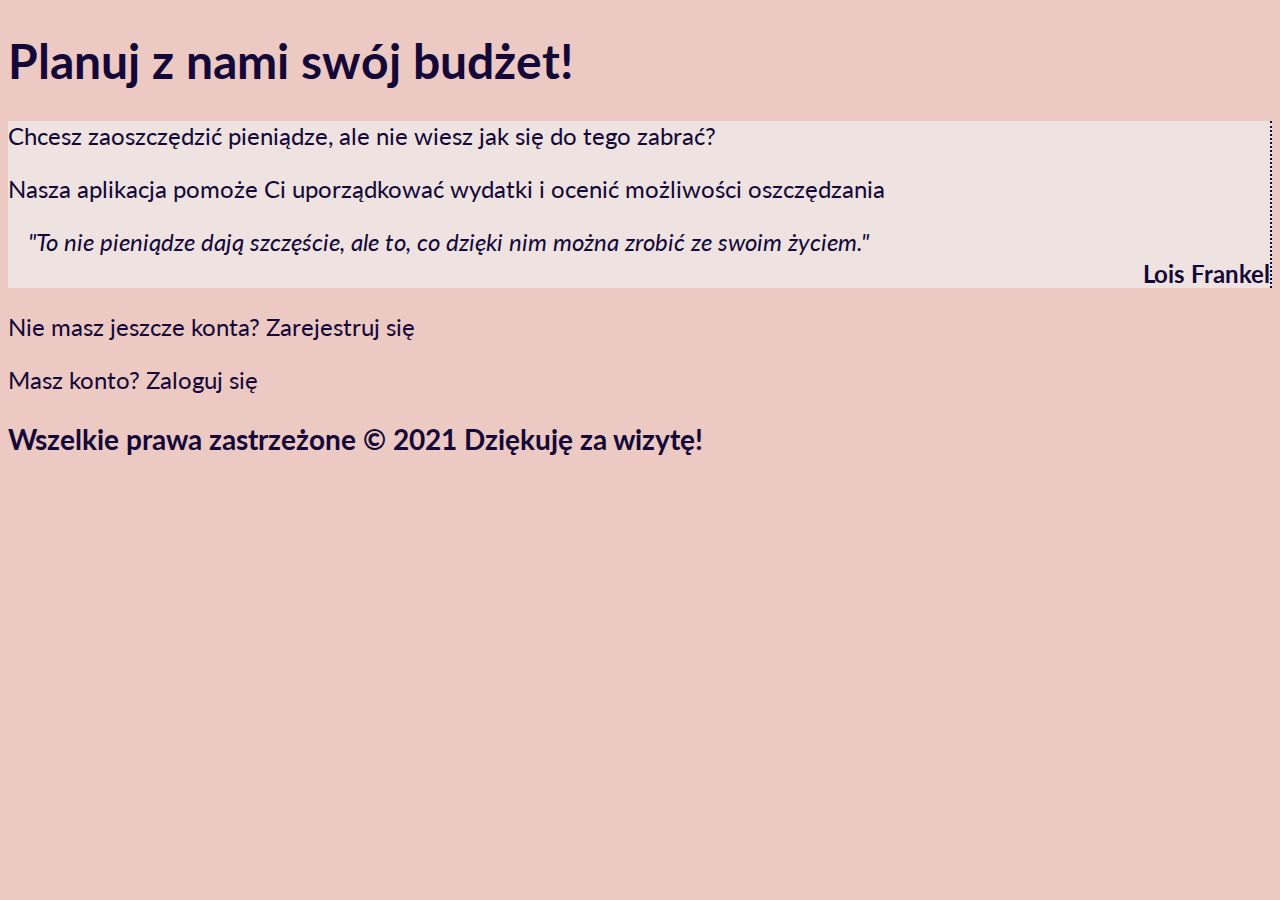
<file: index.html>
<!DOCTYPE HTML>
<html lang="pl">
<head>
	<meta charset="utf-8"/>
	<title>  Planuj z nami swój budżet! </title>
	<meta name="description" content ="Aplikacja pomoże ci zapanować nad swoim domowym budżetem"/>
	<meta name="keywords" content="budżet, planowanie wydatków, zestawienia budżetowe"/>
	<meta http-equiv="X-UA-Compatible" content="IE=edge"/>
	
	<link href="https://cdn.jsdelivr.net/npm/bootstrap@5.1.0/dist/css/bootstrap.min.css" rel="stylesheet" integrity="sha384-KyZXEAg3QhqLMpG8r+8fhAXLRk2vvoC2f3B09zVXn8CA5QIVfZOJ3BCsw2P0p/We" crossorigin="anonymous">

	<link rel="preconnect" href="https://fonts.googleapis.com">
	<link rel="preconnect" href="https://fonts.gstatic.com" crossorigin>
	<link href="https://fonts.googleapis.com/css2?family=Lato:ital,wght@0,400;0,700;1,400&display=swap" rel="stylesheet"> 
	<link rel="stylesheet" href="style.css">
	
	
</head>

<body>
		<header>
			<h1 class="h1 text-center my-4 font-weight-bold text-uppercase ">  Planuj z nami swój budżet! </h1>
		</header>
		
	<div class="container">	
		<section>
			<div class="row">
				<div class="col-md-6 bg-custom py-4 my-1" id="left"> 
					<p>Chcesz zaoszczędzić pieniądze, ale nie wiesz jak się do tego zabrać? </p>
					<p> Nasza aplikacja pomoże Ci uporządkować wydatki i ocenić możliwości oszczędzania</p>
					<p class="quote">"To nie pieniądze dają szczęście, ale to, co dzięki nim można zrobić ze swoim życiem." 
					<p class="author">Lois Frankel</p>
				</div>
				
				<div class="col-md-6 py-2 my-auto" id="right"> 
					<p> Nie masz jeszcze konta?  <a href="register.html" class="font-weight-bold">  Zarejestruj się </a> </p>
					<p> Masz konto? <a href ="login.html" class="font-weight-bold"> Zaloguj się</a></p>
				</div>
			</div>
		</section>
	
		<footer> 
			<h3 class="h5 mt-4 text-center">Wszelkie prawa zastrzeżone &copy; 2021 Dziękuję za wizytę!</h3>
		</footer>
	
	</div>
	
	<script src="https://cdn.jsdelivr.net/npm/bootstrap@5.1.0/dist/js/bootstrap.bundle.min.js" integrity="sha384-U1DAWAznBHeqEIlVSCgzq+c9gqGAJn5c/t99JyeKa9xxaYpSvHU5awsuZVVFIhvj" crossorigin="anonymous"></script>
	
</body>

</html>
</file>
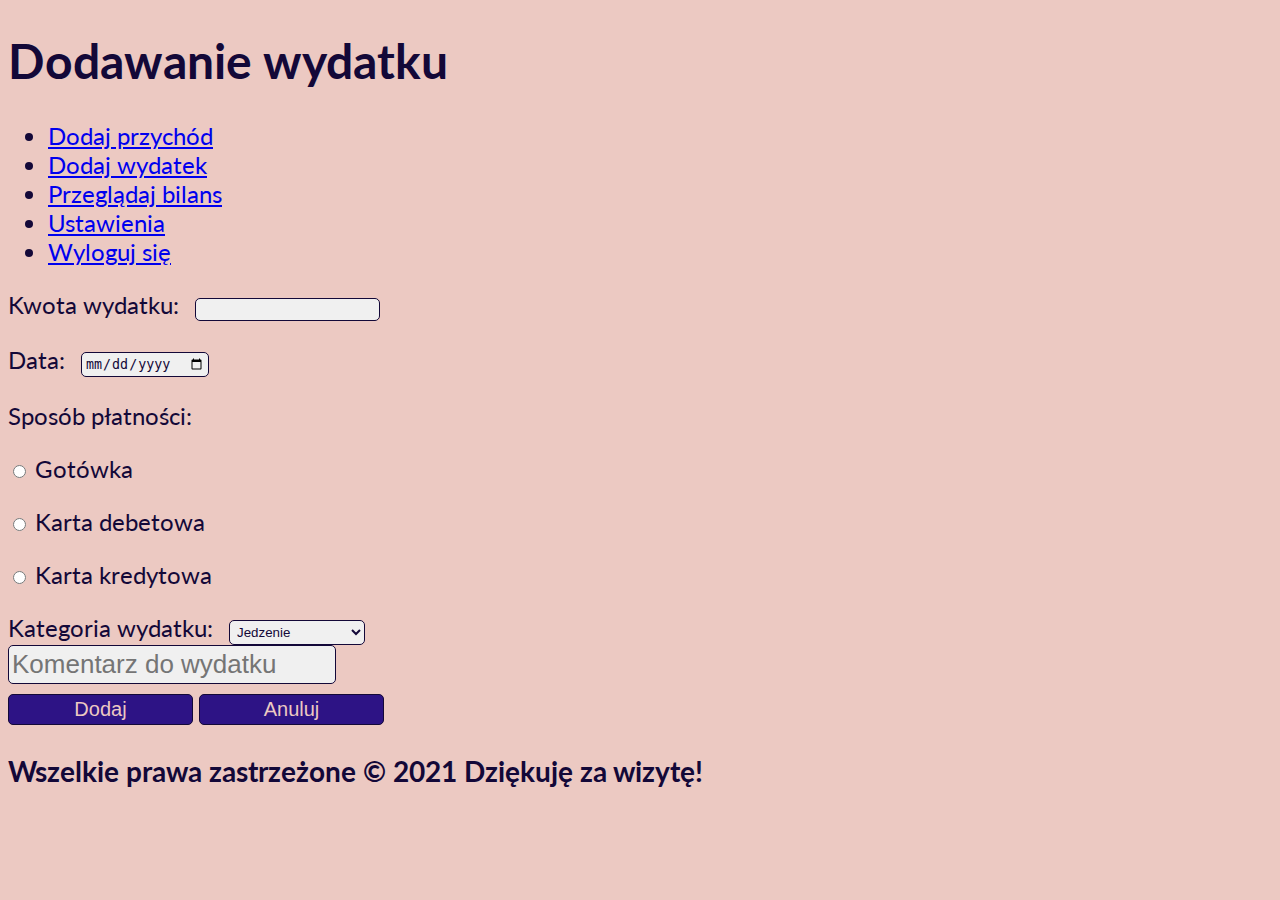
<file: expence.html>
<!DOCTYPE HTML>
<html lang="pl">
<head>
	<meta charset="utf-8"/>
	<title>  Dodaj wydatek </title>
	<meta name="description" content ="Aplikacja pomoże ci zapanować nad swoim domowym budżetem"/>
	<meta name="keywords" content="budżet, planowanie wydatków, zestawienia budżetowe"/>
	<meta http-equiv="X-UA-Compatible" content ="IE=edge,chrome=1"/>
	
	<link rel="preconnect" href="https://fonts.googleapis.com">
	<link rel="preconnect" href="https://fonts.gstatic.com" crossorigin>
	<link href="https://fonts.googleapis.com/css2?family=Lato:wght@400;700&display=swap" rel="stylesheet"> 
	<link rel="stylesheet" href="style.css">
	
	
</head>

<body>
	<div class="container">
		<header>
			<div class="title"><h1>  Dodawanie wydatku </h1></div>
		</header>
		
		<nav>
			<div class="menu"> 
				<ul>
					<li><a href="#">Dodaj przychód </a></li>
					<li><a href="#">Dodaj wydatek</a></li>
					<li><a href="#">Przeglądaj bilans</a></li>
					<li><a href="#">Ustawienia </a></li>
					<li><a href="index.html">Wyloguj się </a></li>
				</ul>
			</div>
		</nav>
			
		<article>
			<form action="expence.txt">
				<div class="money"> 
					<p><label> Kwota wydatku:  <input type="number" name="expence" step="0.01" required ></label></p>
					<p><label>  Data: <input type="date" name="expDate" required ></label></p>
					
					<label for="HowToPay"> Sposób płatności:</label>
						<p><input type="radio" name="HowToPay" required> Gotówka </p>
						<p><input type="radio" name="HowToPay" required> Karta debetowa</p>
						<p><input type="radio" name="HowToPay" required> Karta kredytowa </p>
					
					<div class="selection">
						<label for="expCategory"> Kategoria wydatku: </label>
							<select id="expCategory" name="expCategory" required>
								<option value="1">Jedzenie</option>
								<option value="2">Mieszkanie</option>
								<option value="3">Transport</option>
								<option value="4">Telekomunikacja</option>
								<option value="5">Opieka zdrowotna</option>
								<option value="6">Ubranie</option>
								<option value="7">Higiena</option>
								<option value="8">Dzieci</option>
								<option value="9">Rozrywka</option>
								<option value="10">Wycieczka</option>
								<option value="11">Szkolenia</option>
								<option value="12">Książki</option>
								<option value="13">Emerytura</option>
								<option value="14">Spłata długów</option>
								<option value="15">Darowizna</option>
								<option value="16">Oszczedności</option>
								<option value="17">Inne wydatki</option>
							<select>
						</div>
						<input type="text" name="ExpComment" placeholder="Komentarz do wydatku" onfocus="this.placeholder=''" onblur="this.placeholder='Komentarz'" > 
						
					
					<input type="submit" value="Dodaj">
					<input type="reset" value="Anuluj">
				</form>
					
			</div>
			<div style="clear:both"></div>
		</article>
	
		<footer> 
			<h3><p> Wszelkie prawa zastrzeżone &copy; 2021 Dziękuję za wizytę!</p></h3>
		</footer>
	
	</div>
	
</body>

</html>
</file>
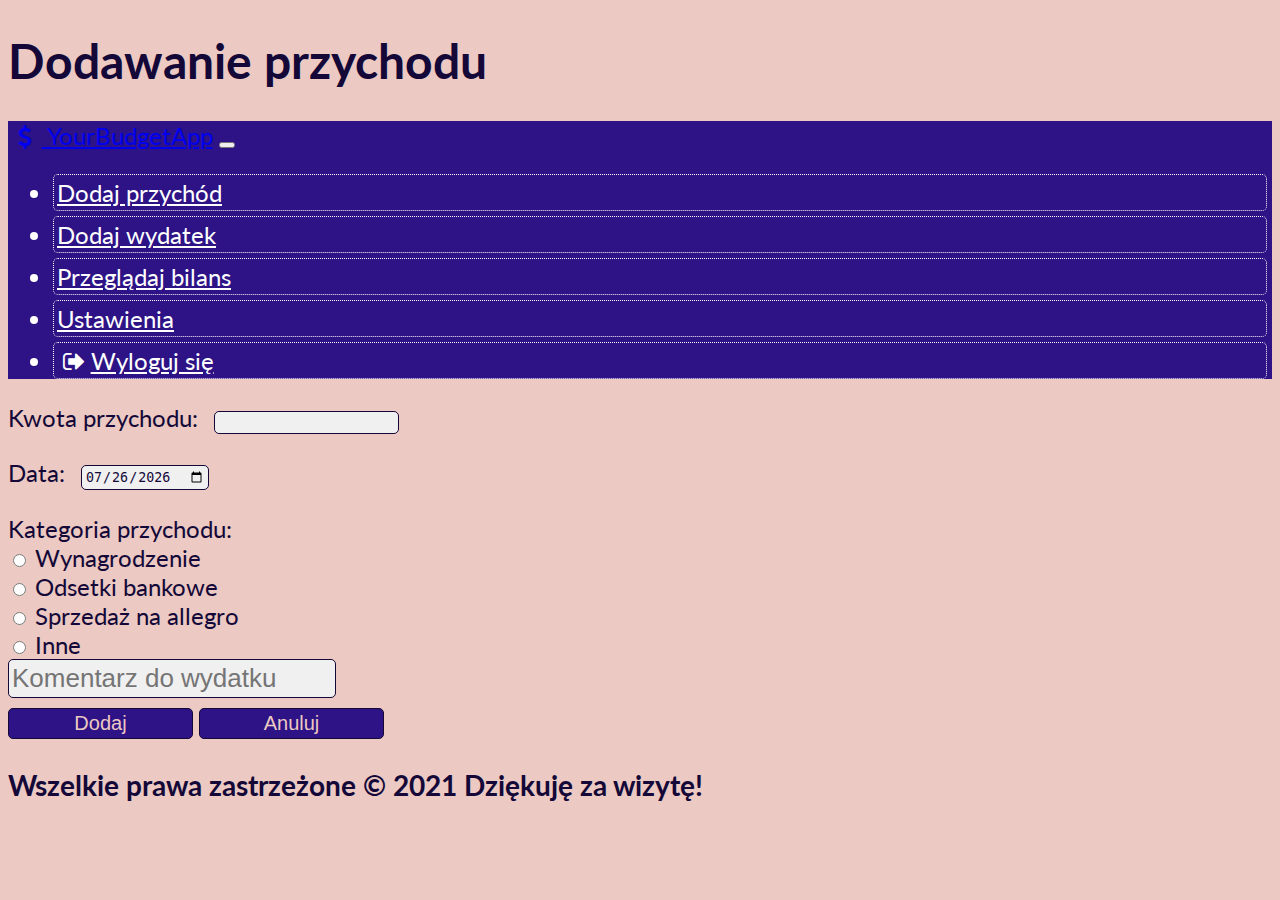
<file: income.html>
<!DOCTYPE HTML>
<html lang="pl">
<head>
	<meta charset="utf-8"/>
	<title>  Dodaj przychód </title>
	<meta name="description" content ="Aplikacja pomoże ci zapanować nad swoim domowym budżetem"/>
	<meta name="keywords" content="budżet, planowanie wydatków, zestawienia budżetowe"/>
	<meta http-equiv="X-UA-Compatible" content ="IE=edge"/>
	
	<link href="https://cdn.jsdelivr.net/npm/bootstrap@5.1.0/dist/css/bootstrap.min.css" rel="stylesheet" integrity="sha384-KyZXEAg3QhqLMpG8r+8fhAXLRk2vvoC2f3B09zVXn8CA5QIVfZOJ3BCsw2P0p/We" crossorigin="anonymous">
	
	<link rel="preconnect" href="https://fonts.googleapis.com">
	<link rel="preconnect" href="https://fonts.gstatic.com" crossorigin>
	<link href="https://fonts.googleapis.com/css2?family=Lato:ital,wght@0,400;0,700;1,400&display=swap" rel="stylesheet"> 
	<link rel="stylesheet" href="style.css">
	<link rel="stylesheet" href="css/fontello.css" type="text/css"/>
	

	
</head>

<body>
	
		<header>
			<h1 class="h1 text-center my-4 font-weight-bold text-uppercase ">  Dodawanie przychodu </h1>
		</header>
		
	
		<nav class="navbar navbar-dark bg-nav navbar-expand-md mx-auto">
			
			<a class="navbar-brand" href="menu.html"><i class="icon-dollar"></i> YourBudgetApp</a>
				
			<button class="navbar-toggler" type="button" data-bs-toggle="collapse" data-bs-target="#menu" aria-controls="menu" aria-expanded="false" aria-label="Przełącznik nawigacji">
			<span class="navbar-toggler-icon"></span>
			</button>
				
			<div class="collapse navbar-collapse" id="menu" > 
				<ul class="navbar-nav mx-auto">
					<li class="nav-item"><a class="nav-link" href="income.html">Dodaj przychód </a></li>
					<li class="nav-item"><a class="nav-link active" href="expense.html">Dodaj wydatek</a></li>
					<li class="nav-item"><a class="nav-link" href="balance.html">Przeglądaj bilans</a></li>
					<li class="nav-item"><a class="nav-link" href="#">Ustawienia </a></li>
					<li class="nav-item"><a class="nav-link" href="index.html"><i class="icon-logout"></i>Wyloguj się </a></li>
				</ul>
			</div>
		</nav>
		
	<div class="container">			
		<section>
			<div class="row">
				<form action="menu.html" class="col-md-8 mx-md-auto fs-2">
					
						<p class="mt-5" ><label> Kwota przychodu:  <input type="number" name="income" step="0.01" required aria-label="Kwota przychodu"></label></p>
						
						<p class="mt-5"><label aria-label="Data">  Data: <input type="date" name="incDate" id="incDate" class="form__date" required ></label></p>
						
						<label class="mt-5 font-weight-bold "> Kategoria przychodu:</label>
							<div class="form-check">
								<input class="form-check-input" type="radio" name="whatIncome" id="whatIncome1" required>
								<label class="form-check-label" for="whatIncome1" >
								Wynagrodzenie
							  </label>
							</div>
							
							<div class="form-check">
								<input class="form-check-input" type="radio" name="whatIncome" id="whatIncome2" required>
								<label class="form-check-label" for="whatIncome2" >
								Odsetki bankowe
							  </label>
							</div>
							
							<div class="form-check">
								<input class="form-check-input" type="radio" name="whatIncome" id="whatIncome3" required>
								<label class="form-check-label" for="whatIncome3" >
								Sprzedaż na allegro
							  </label>
							</div>
							
							<div class="form-check">
								<input class="form-check-input" type="radio" name="whatIncome" id="whatIncome4" required>
								<label class="form-check-label" for="whatIncome4" >
								Inne
							  </label>
							</div>
						
							<input type="text" name="IncComment" placeholder="Komentarz do wydatku" onfocus="this.placeholder=''" onblur="this.placeholder='Komentarz'" class="mt-3"> 
							
						<div class="mt-5">
							<input type="submit" value="Dodaj">
							<input type="reset" value="Anuluj">
						</div>
					
				</form>
				
			</div>		
		</section>
		
		<footer> 
			<h3 class="h5 mt-4 text-center">Wszelkie prawa zastrzeżone &copy; 2021 Dziękuję za wizytę!</h3>
		</footer>
	
	</div>
	
	
	<script src="https://cdn.jsdelivr.net/npm/bootstrap@5.1.0/dist/js/bootstrap.bundle.min.js" integrity="sha384-U1DAWAznBHeqEIlVSCgzq+c9gqGAJn5c/t99JyeKa9xxaYpSvHU5awsuZVVFIhvj" crossorigin="anonymous"></script>

	<script src="jquery-3.6.0.min.js"></script>
	<script src="work.js"></script>
	
</body>

</html>
</file>
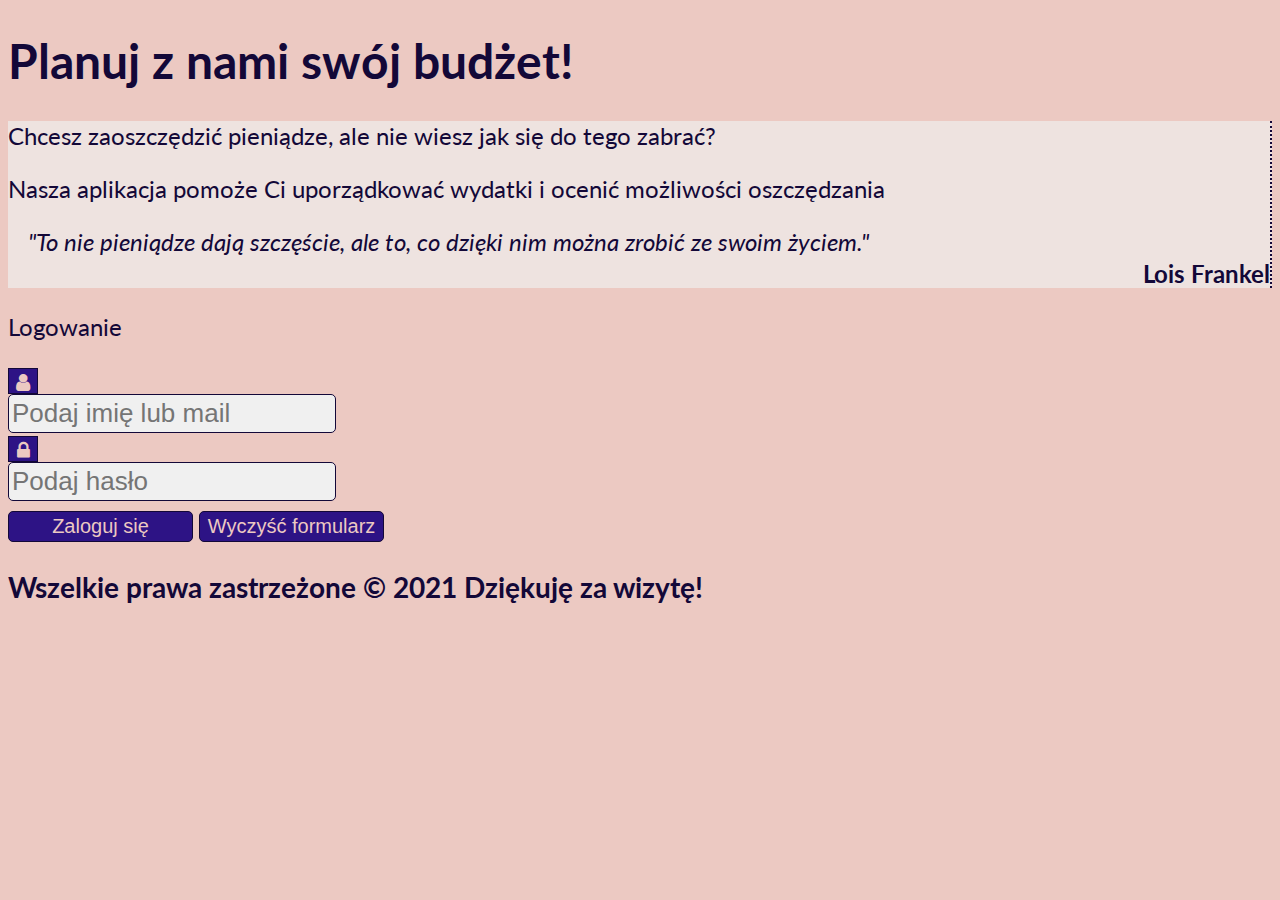
<file: login.html>
<!DOCTYPE HTML>
<html lang="pl">
<head>
	<meta charset="utf-8"/>
	<title>  Logowanie </title>
	<meta name="description" content ="Aplikacja pomoże ci zapanować nad swoim domowym budżetem"/>
	<meta name="keywords" content="budżet, planowanie wydatków, zestawienia budżetowe"/>
	<meta http-equiv="X-UA-Compatible" content ="IE=edge"/>
	
	<link href="https://cdn.jsdelivr.net/npm/bootstrap@5.1.0/dist/css/bootstrap.min.css" rel="stylesheet" integrity="sha384-KyZXEAg3QhqLMpG8r+8fhAXLRk2vvoC2f3B09zVXn8CA5QIVfZOJ3BCsw2P0p/We" crossorigin="anonymous">
	
	<link rel="preconnect" href="https://fonts.googleapis.com">
	<link rel="preconnect" href="https://fonts.gstatic.com" crossorigin>
	<link href="https://fonts.googleapis.com/css2?family=Lato:ital,wght@0,400;0,700;1,400&display=swap" rel="stylesheet"> 
	<link rel="stylesheet" href="style.css">
	<link rel="stylesheet" href="css/fontello.css" type="text/css"/>
	
	
</head>

<body>
	
	<header>
		<h1 class="h1 text-center my-4 font-weight-bold text-uppercase ">  Planuj z nami swój budżet! </h1>
	</header>
		
	<div class="container">
		<section>
			<div class="row">
				<div class= "col-md-6 bg-custom py-4 my-1 mr-3" id="left"> 
					<p>Chcesz zaoszczędzić pieniądze, ale nie wiesz jak się do tego zabrać? </p>
					<p> Nasza aplikacja pomoże Ci uporządkować wydatki i ocenić możliwości oszczędzania</p>
					<p class="quote">"To nie pieniądze dają szczęście, ale to, co dzięki nim można zrobić ze swoim życiem." 
					<p class="author">Lois Frankel</p>
				</div>
				
				<div class= "col-md-6 my-auto" id="login"> 
					<form action="menu.html">
						<p> Logowanie </p>
						
						<div class="input-group mb-3">
						  <span class="input-group-text " id="basic-addon1"> <i class="icon-user"></i></span>
						  <input type="text" name="imie1" placeholder="Podaj imię lub mail" onfocus="this.placeholder=''" onblur="this.placeholder='Podaj imię lub mail'" aria-label="Username" aria-describedby="basic-addon1" required >
						</div>
						
						<div class="input-group mb-3">
						  <span class="input-group-text " id="basic-addon3"> <i class="icon-lock"></i></span>
						  <input type="password" name="haslo1" placeholder="Podaj hasło" onfocus="this.placeholder=''" onblur="this.placeholder='Podaj hasło'" aria-label="Username" aria-describedby="basic-addon3" required >
						</div>
						 
						<input type="submit" value="Zaloguj się">
						<input type="reset" value="Wyczyść formularz">
					</form>
				</div>
			</div>
		</section>
	
		<footer> 
			<h3 class="h5 mt-4 text-center">Wszelkie prawa zastrzeżone &copy; 2021 Dziękuję za wizytę!</h3>
		</footer>
	
	</div>
	
		<script src="https://cdn.jsdelivr.net/npm/bootstrap@5.1.0/dist/js/bootstrap.bundle.min.js" integrity="sha384-U1DAWAznBHeqEIlVSCgzq+c9gqGAJn5c/t99JyeKa9xxaYpSvHU5awsuZVVFIhvj" crossorigin="anonymous"></script>
		
</body>

</html>
</file>
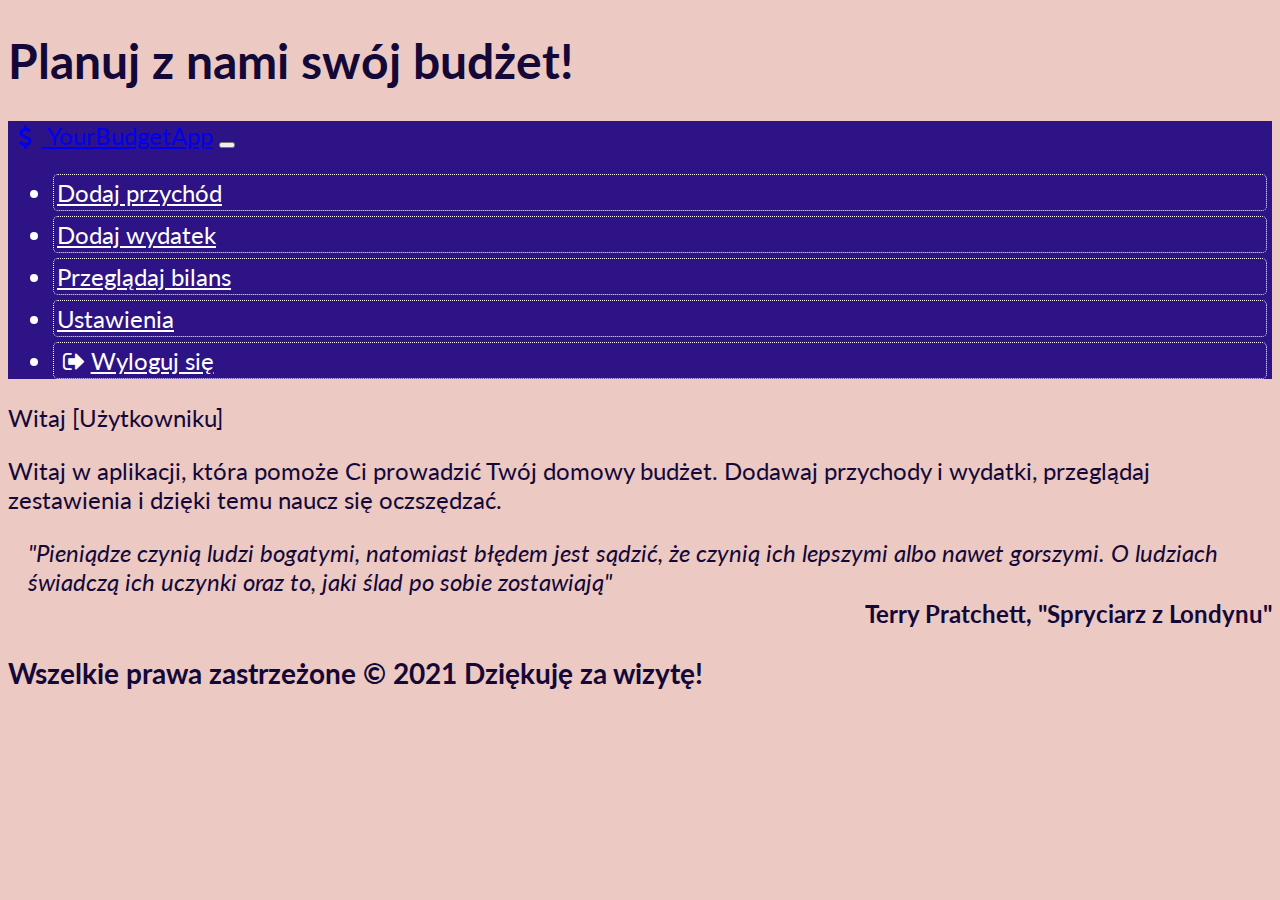
<file: menu.html>
<!DOCTYPE HTML>
<html lang="pl">
<head>
	<meta charset="utf-8"/>
	<title>  Menu główne </title>
	<meta name="description" content ="Aplikacja pomoże ci zapanować nad swoim domowym budżetem"/>
	<meta name="keywords" content="budżet, planowanie wydatków, zestawienia budżetowe"/>
	<meta http-equiv="X-UA-Compatible" content ="IE=edge"/>
	
	<link href="https://cdn.jsdelivr.net/npm/bootstrap@5.1.0/dist/css/bootstrap.min.css" rel="stylesheet" integrity="sha384-KyZXEAg3QhqLMpG8r+8fhAXLRk2vvoC2f3B09zVXn8CA5QIVfZOJ3BCsw2P0p/We" crossorigin="anonymous">
	
	<link rel="preconnect" href="https://fonts.googleapis.com">
	<link rel="preconnect" href="https://fonts.gstatic.com" crossorigin>
	<link href="https://fonts.googleapis.com/css2?family=Lato:ital,wght@0,400;0,700;1,400&display=swap" rel="stylesheet"> 
	<link rel="stylesheet" href="style.css">
	<link rel="stylesheet" href="css/fontello.css" type="text/css"/>
	
	
</head>

<body>
	
		<header>
			<h1 class="h1 text-center my-4 font-weight-bold text-uppercase ">  Planuj z nami swój budżet! </h1>
		</header>
		
		
			<nav class="navbar navbar-dark bg-nav navbar-expand-md mx-auto">
			
			<a class="navbar-brand" href="menu.html"><i class="icon-dollar"></i> YourBudgetApp</a>
			
			<button class="navbar-toggler" type="button" data-bs-toggle="collapse" data-bs-target="#menu" aria-controls="menu" aria-expanded="false" aria-label="Przełącznik nawigacji">
			<span class="navbar-toggler-icon"></span>
			</button>
			
				<div class="collapse navbar-collapse" id="menu" > 
					<ul class="navbar-nav mx-auto">
						<li class="nav-item"><a class="nav-link" href="income.html">Dodaj przychód </a></li>
						<li class="nav-item"><a class="nav-link" href="expense.html">Dodaj wydatek</a></li>
						<li class="nav-item"><a class="nav-link" href="balance.html">Przeglądaj bilans</a></li>
						<li class="nav-item"><a class="nav-link" href="#">Ustawienia </a></li>
						<li class="nav-item"><a class="nav-link" href="index.html"><i class="icon-logout"></i>Wyloguj się </a></li>
					</ul>
				</div>
			</nav>
		
	<div class="container">		
			<section>
				<div class="row"> 
					<div class="col-md-8 mx-auto my-5">
						<p> Witaj [Użytkowniku] </p>
						<p class="text-justify"> Witaj w aplikacji, która pomoże Ci prowadzić Twój domowy budżet. Dodawaj przychody i wydatki, przeglądaj zestawienia i dzięki temu naucz się oczszędzać.</p>
						<p class ="quote"> "Pieniądze czynią ludzi bogatymi, natomiast błędem jest sądzić, że czynią ich lepszymi albo nawet gorszymi. O ludziach świadczą ich uczynki oraz to, jaki ślad po sobie zostawiają" </p>
						<p class ="author"> Terry Pratchett, "Spryciarz z Londynu" </p>
					</div>
				</div>
			</section>
	
		<footer> 
			<h3 class="h5 mt-4 text-center">Wszelkie prawa zastrzeżone &copy; 2021 Dziękuję za wizytę!</h3>
		</footer>
	
	</div>
	
	<script src="https://cdn.jsdelivr.net/npm/bootstrap@5.1.0/dist/js/bootstrap.bundle.min.js" integrity="sha384-U1DAWAznBHeqEIlVSCgzq+c9gqGAJn5c/t99JyeKa9xxaYpSvHU5awsuZVVFIhvj" crossorigin="anonymous"></script>
	
</body>

</html>
</file>
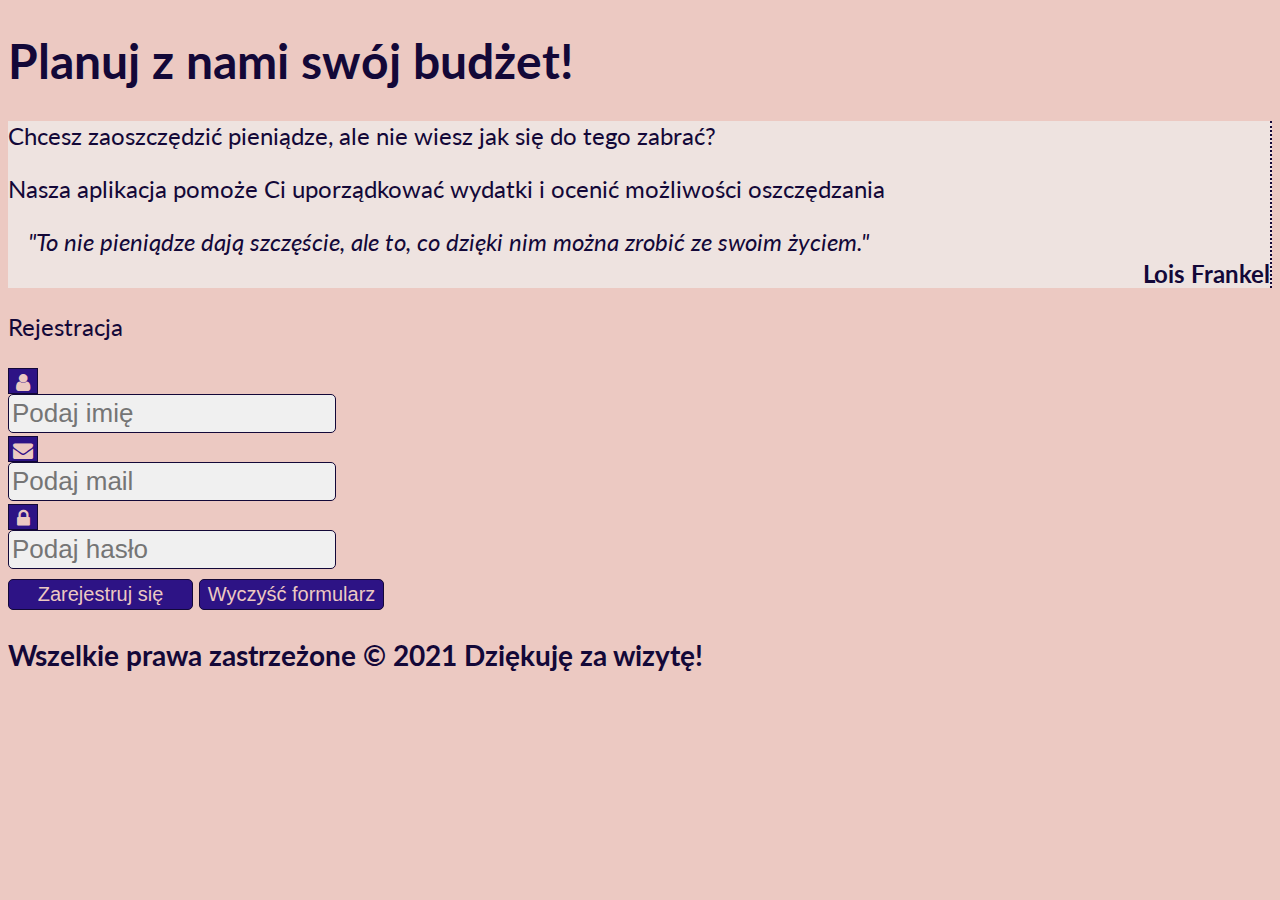
<file: register.html>
<!DOCTYPE HTML>
<html lang="pl">
<head>
	<meta charset="utf-8"/>
	<title>  Rejestracja </title>
	<meta name="description" content ="Aplikacja pomoże ci zapanować nad swoim domowym budżetem"/>
	<meta name="keywords" content="budżet, planowanie wydatków, zestawienia budżetowe"/>
	<meta http-equiv="X-UA-Compatible" content ="IE=edge"/>
	
	<link href="https://cdn.jsdelivr.net/npm/bootstrap@5.1.0/dist/css/bootstrap.min.css" rel="stylesheet" integrity="sha384-KyZXEAg3QhqLMpG8r+8fhAXLRk2vvoC2f3B09zVXn8CA5QIVfZOJ3BCsw2P0p/We" crossorigin="anonymous">
	
	<link rel="preconnect" href="https://fonts.googleapis.com">
	<link rel="preconnect" href="https://fonts.gstatic.com" crossorigin>
	<link href="https://fonts.googleapis.com/css2?family=Lato:ital,wght@0,400;0,700;1,400&display=swap" rel="stylesheet"> 
	<link rel="stylesheet" href="style.css">
	<link rel="stylesheet" href="css/fontello.css" type="text/css"/>
	
	
</head>

<body>
		<header>
			<h1 class="h1 text-center my-4 font-weight-bold text-uppercase ">  Planuj z nami swój budżet! </h1>
		</header>
		
		<div class="container">
		<section>
			<div class="row">
				<div class= "col-md-6 bg-custom py-4 my-1 mr-3" id="left"> 
					<p>Chcesz zaoszczędzić pieniądze, ale nie wiesz jak się do tego zabrać? </p>
					<p> Nasza aplikacja pomoże Ci uporządkować wydatki i ocenić możliwości oszczędzania</p>
					<p class="quote">"To nie pieniądze dają szczęście, ale to, co dzięki nim można zrobić ze swoim życiem." 
					<p class="author">Lois Frankel</p>
				</div>
				
				<div  class= "col-md-6 my-3" id="registration"> 
					<form action="login.html">
						<p> Rejestracja </p>
						<div class="input-group mb-3">
						  <span class="input-group-text " id="basic-addon1"> <i class="icon-user"></i></span>
						  <input type="text" name="imie" placeholder="Podaj imię" onfocus="this.placeholder=''" onblur="this.placeholder='Podaj imię'" aria-label="Username" aria-describedby="basic-addon1" required >
						</div>
						
						<div class="input-group mb-3">
						  <span class="input-group-text " id="basic-addon2"> <i class="icon-mail-alt"></i></span>
						  <input type="email" name="mail" placeholder="Podaj mail" onfocus="this.placeholder=''" onblur="this.placeholder='Podaj mail'" aria-label="Username" aria-describedby="basic-addon2" required >
						</div>
						
						<div class="input-group mb-3">
						  <span class="input-group-text " id="basic-addon3"> <i class="icon-lock"></i></span>
						  <input type="password" name="haslo" placeholder="Podaj hasło" onfocus="this.placeholder=''" onblur="this.placeholder='Podaj hasło'" aria-label="Username" aria-describedby="basic-addon3" required >
						</div>
						
						<input type="submit" value="Zarejestruj się">
						<input type="reset" value="Wyczyść formularz">
					</form>
				</div>
			</div>
		</section>
		
	
		<footer> 
			<h3 class="h5 mt-4 text-center">Wszelkie prawa zastrzeżone &copy; 2021 Dziękuję za wizytę!</h3>
		</footer>
	
	</div>
	
	<script src="https://cdn.jsdelivr.net/npm/bootstrap@5.1.0/dist/js/bootstrap.bundle.min.js" integrity="sha384-U1DAWAznBHeqEIlVSCgzq+c9gqGAJn5c/t99JyeKa9xxaYpSvHU5awsuZVVFIhvj" crossorigin="anonymous"></script>
	
</body>

</html>
</file>
<file: style.css>
body
{
	background-color: #ecc9c2;
	color: #130838;
	font-family: 'Lato', sans-serif;
	font-size: 1.5rem;
}

#left
{
	border-right: 2px dotted #130838;
}

.bg-custom
{
	background-color: #eee3e0;
}

#right a:link
{
	text-decoration: none;
	color:  #130838;
}

#right a:visited
{
	text-decoration: none;
	color:  #130838;
}

#right a:hover
{
	color: #4e25d8;
}


.input-group-text 
{
	border: 1px solid #130838;
	background-color: #2d1385;
	color: #ecc9c2;
	font-size: 20px;
}

input[type=text],
input[type=email],
input[type=password]
{
	display: block;
	font-size: 26px;
	color: #130838;
	background-color: #F0f0f0;
	border-radius: 5px;
	border: 1px solid #130838;
	padding: 3px;
	width: 320px;
}

input[type=text]:focus,
input[type=email]:focus,
input[type=password]:focus
{
	border: 3px solid #ee06dc;
	color: #ee06dc;
}

input[type=submit],
input[type=reset]
{
	background-color: #2d1385;
	color: #ecc9c2;
	border: 1px solid #130838;
	font-size: 20px;
	border-radius: 5px;
	padding: 3px;
	margin-top: 10px;
	width: 185px;
}

input[type=submit]:hover,
input[type=reset]:hover
{
	color: #2d1385;
	background-color: #ecc9c2;
	cursor: pointer;
}

.bg-nav
{
	background-color: #2d1385;
}


#menu ul a:link
{
	color: #fff;
}

#menu ul a:visited
{
	text-decoration: none;
	color: #fff;
}

#menu ul > li
{
	background-color: #2d1385;
	color: #fff;
	border: 1px dotted #fff;
	border-radius: 5px;
	padding: 3px;
	margin: 5px;
}

#menu ul > li:hover
{
	background-color: #ecc9c2;
	cursor: pointer;
}

#menu ul > li:hover > a
{
	color: #2d1385;
}
 
.content
{
	float: left;
	width: 710px;
	margin-left: 30px;
	text-align: justify;
}


.quote
{
	margin-left: 20px;
	margin-bottom: 3px;
	font-style: italic;
}

.author
{
	margin-top: 2px;
	text-align: right;
	font-weight: 700;
}


input[type=number],
input[type=date]
{
	color: #130838;
	background-color: #F0f0f0;
	margin-left: 10px;
	border-radius: 5px;
	border: 1px solid #130838;
	padding: 3px;

}

select
{
	color: #130838;
	background-color: #F0f0f0;
	margin-left: 10px;
	border-radius: 5px;
	border: 1px solid #130838;
	padding: 3px;
}

.form-check-input:checked
{
	background-color: #ee06dc;
	border-color: #ee06dc;
}

input[type=number]:focus,
input[type=date]:focus,
select:focus
{
	border: 3px solid #ee06dc;
	color: #ee06dc;
}

.dates
{
	display: none;  /*pole niewidoczne dopóki nie zostanie wybrany zakres niestandardowy dat*/
}

.table
{
	border-collapse: collapse;

	width: 300px;
	color: #130838;
}

.table td,
.table th
{
	border: 1px solid #130838;
	text-align: left;
	font-size: 18px;
}

.cell
{
	text-align: right !important;
}

#piechart
{
	margin-bottom: 30px;
	margin-top: 10px;
	height: 400px;
}

#yourBudget
{
	text-align: left;
}

@media (max-width: 990px)
{
	body
	{
		font-size: 1.2rem;
	}
	
	#left
	{
		border-right: none;
	}
	
	#right
	{
		background-color: #eee3e0;
	}

	#Date2
	{
		margin-top: 10px;
	}
}

.error
{
	color: red;
}
</file>
<file: css/fontello.css>
@font-face {
  font-family: 'fontello';
  src: url('../font/fontello.eot?1281328');
  src: url('../font/fontello.eot?1281328#iefix') format('embedded-opentype'),
       url('../font/fontello.woff2?1281328') format('woff2'),
       url('../font/fontello.woff?1281328') format('woff'),
       url('../font/fontello.ttf?1281328') format('truetype'),
       url('../font/fontello.svg?1281328#fontello') format('svg');
  font-weight: normal;
  font-style: normal;
}
/* Chrome hack: SVG is rendered more smooth in Windozze. 100% magic, uncomment if you need it. */
/* Note, that will break hinting! In other OS-es font will be not as sharp as it could be */
/*
@media screen and (-webkit-min-device-pixel-ratio:0) {
  @font-face {
    font-family: 'fontello';
    src: url('../font/fontello.svg?1281328#fontello') format('svg');
  }
}
*/
[class^="icon-"]:before, [class*=" icon-"]:before {
  font-family: "fontello";
  font-style: normal;
  font-weight: normal;
  speak: never;

  display: inline-block;
  text-decoration: inherit;
  width: 1em;
  margin-right: .2em;
  text-align: center;
  /* opacity: .8; */

  /* For safety - reset parent styles, that can break glyph codes*/
  font-variant: normal;
  text-transform: none;

  /* fix buttons height, for twitter bootstrap */
  line-height: 1em;

  /* Animation center compensation - margins should be symmetric */
  /* remove if not needed */
  margin-left: .2em;

  /* you can be more comfortable with increased icons size */
  /* font-size: 120%; */

  /* Font smoothing. That was taken from TWBS */
  -webkit-font-smoothing: antialiased;
  -moz-osx-font-smoothing: grayscale;

  /* Uncomment for 3D effect */
  /* text-shadow: 1px 1px 1px rgba(127, 127, 127, 0.3); */
}

.icon-user:before { content: '\e800'; } /* '' */
.icon-lock:before { content: '\e801'; } /* '' */
.icon-logout:before { content: '\e802'; } /* '' */
.icon-mail-alt:before { content: '\f0e0'; } /* '' */
.icon-dollar:before { content: '\f155'; } /* '' */
</file>
